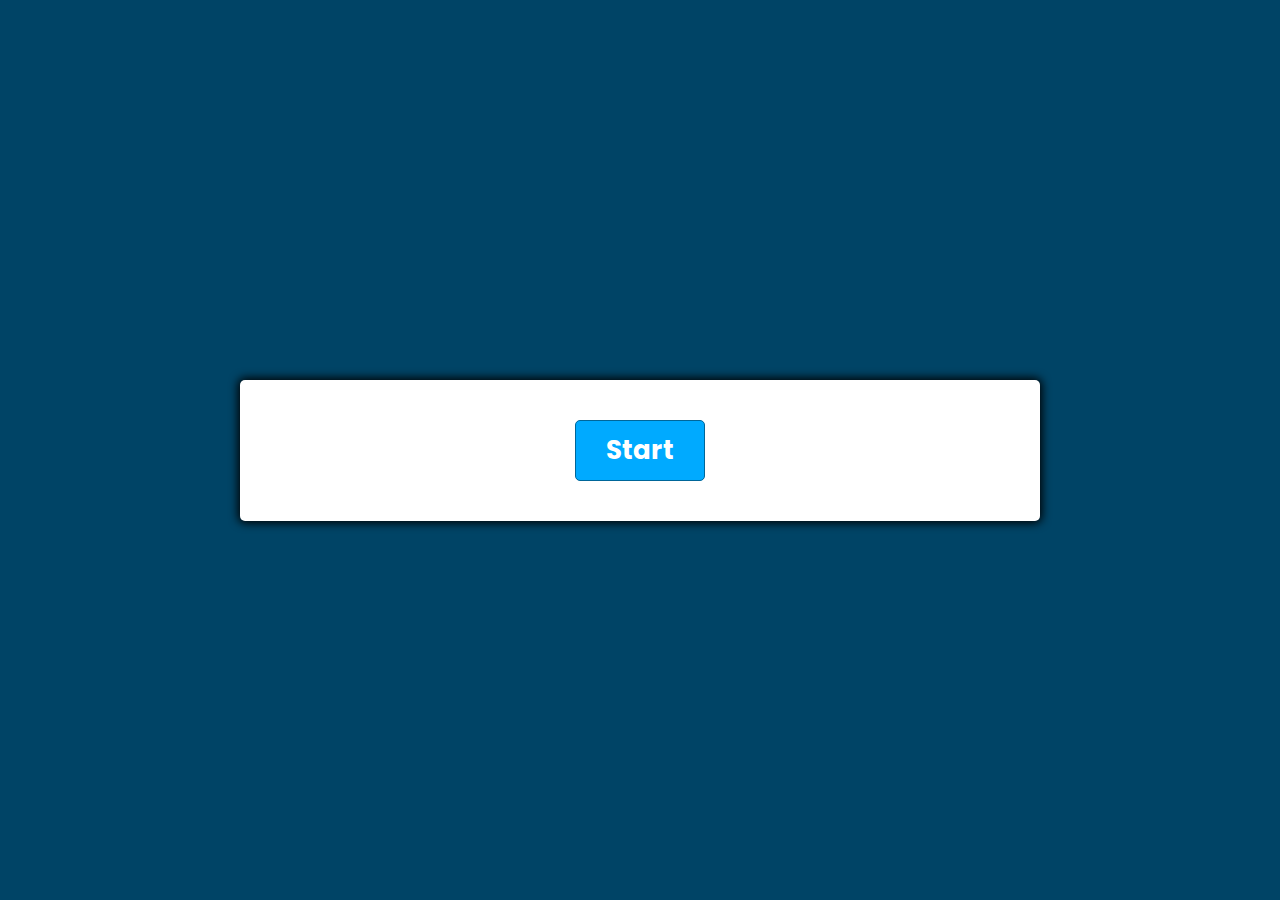
<file: Quiz App/index.html>
<!DOCTYPE html>
<html lang="en">
<head>
    <meta charset="UTF-8">
    <meta http-equiv="X-UA-Compatible" content="IE=edge">
    <meta name="viewport" content="width=device-width, initial-scale=1.0">
    <link rel="stylesheet" href="styles.css">
    <link rel="preconnect" href="https://fonts.googleapis.com">
    <link rel="preconnect" href="https://fonts.gstatic.com" crossorigin>
    <link href="https://fonts.googleapis.com/css2?family=Poppins:ital,wght@0,100;0,200;0,300;0,400;0,500;0,600;0,700;0,800;0,900;1,100;1,200;1,300;1,400;1,500;1,600;1,700;1,800;1,900&display=swap" rel="stylesheet">
    <script defer src="script.js"></script>
    <title>Quiz App</title>
</head>
<body>
    <div class="container">
        <div id="question-container" class="hide">
            <div id="question">Question</div>
            <div id="answer-buttons" class="btn-grid">
                <button class="btn">Answer 1</button>
                <button class="btn">Answer 2</button>
                <button class="btn">Answer 3</button>
                <button class="btn">Answer 4</button>
            </div>
        </div>
        <div class="controls">
            <button id="start-btn" class="start-btn btn">Start</button>
            <button id="next-btn" class="next-btn btn hide">Next</button>
        </div>
    </div>
</body>
</html>
</file>
<file: Quiz App/styles.css>
*, *::before, *::after{
    box-sizing: border-box;
    font-family: Poppins;
    font-weight: 700;
    font-size: 20px;
}

:root{
    --hue-neutral: 200;
    --hue-wrong: 0;
    --hue-correct: 145;
}

body{
    --hue: var(--hue-neutral);
    padding: 0;
    margin: 0;
    display: flex; /*quiz is dead center on our screen*/
    width: 100vw;
    height: 100vh;
    justify-content: center;
    align-items: center;
    background-color: hsl(var(--hue), 100%, 20%);
}

body.correct{
    --hue: var(--hue-correct);
}

body.wrong{
    --hue: var(--hue-wrong);
}

.container{
    width: 800px;
    max-width: 80%;
    background-color: white;
    border-radius: 5px;
    padding: 30px;
    box-shadow: 0 0 10px 2px;
}

.btn-grid{
    display: grid; /*on top of each other*/
    grid-template-columns: repeat(2,auto); /*creates two coloumns of auto width*/
    gap: 10px;
    margin: 20px 0;
}

.btn{
    --hue: var(--hue-neutral);
    border: 1px solid hsl(var(--hue), 100%, 30%);
    background-color: hsl(var(--hue), 100%, 50%);
    border-radius: 5px;
    padding: 5px 10px;
    color: white;
    outline: none;
}

.btn:hover{
    border-color: black;
}

.btn.correct{
    --hue:var(--hue-correct);
    color: black;
}
.btn.wrong{
    --hue:var(--hue-wrong);
}

.start-btn, .next-btn{
    font-size: 1.3rem;
    font-weight: bold;
    padding: 10px 30px;
    margin: 10px;
}

.controls{
    display: flex;
    justify-content: center;
    align-items: center;
    
}

.hide{
    display: none;
}
</file>
